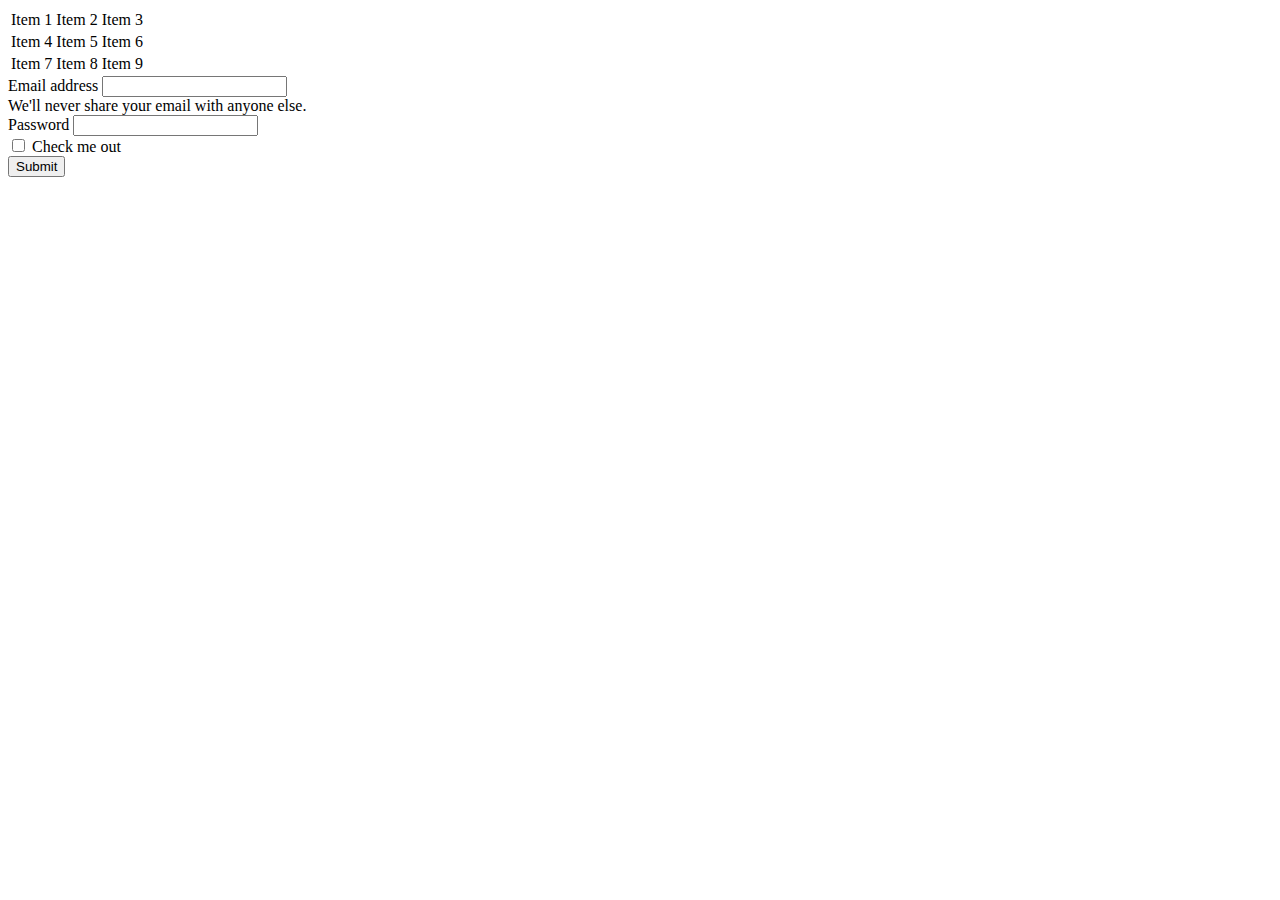
<file: index.html>
<!DOCTYPE html>
<html lang="en">
<head>
    <meta charset="UTF-8">
    <meta http-equiv="X-UA-Compatible" content="IE=edge">
    <meta name="viewport" content="width=device-width, initial-scale=1.0">
    <title>Bootstrap</title>
    <!-- CSS only -->
<link href="https://cdn.jsdelivr.net/npm/bootstrap@5.1.1/dist/css/bootstrap.min.css" rel="stylesheet" integrity="sha384-F3w7mX95PdgyTmZZMECAngseQB83DfGTowi0iMjiWaeVhAn4FJkqJByhZMI3AhiU" crossorigin="anonymous">
</head>
<body>
    
    <div class="container">
        <div class="row>
        <div class="col">
        <table class="table table-striped">
            <tr>
                <td>Item 1</td>
                <td>Item 2</td>
                <td>Item 3</td>
            </tr>
            <tr>
                <td>Item 4</td>
                <td>Item 5</td>
                <td>Item 6</td>
            </tr>
            <tr>
                <td>Item 7</td>
                <td>Item 8</td>
                <td>Item 9</td>
            </tr>
        </table>

        <form>
            <div class="mb-3">
              <label for="exampleInputEmail1" class="form-label">Email address</label>
              <input type="email" class="form-control" id="exampleInputEmail1" aria-describedby="emailHelp">
              <div id="emailHelp" class="form-text">We'll never share your email with anyone else.</div>
            </div>
            <div class="mb-3">
              <label for="exampleInputPassword1" class="form-label">Password</label>
              <input type="password" class="form-control" id="exampleInputPassword1">
            </div>
            <div class="mb-3 form-check">
              <input type="checkbox" class="form-check-input" id="exampleCheck1">
              <label class="form-check-label" for="exampleCheck1">Check me out</label>
            </div>
            <button type="submit" class="btn btn-primary">Submit</button>
          </form>


    <!-- JavaScript Bundle with Popper -->
<script src="https://cdn.jsdelivr.net/npm/bootstrap@5.1.1/dist/js/bootstrap.bundle.min.js" integrity="sha384-/bQdsTh/da6pkI1MST/rWKFNjaCP5gBSY4sEBT38Q/9RBh9AH40zEOg7Hlq2THRZ" crossorigin="anonymous"></script>
</body>
</html>
</file>
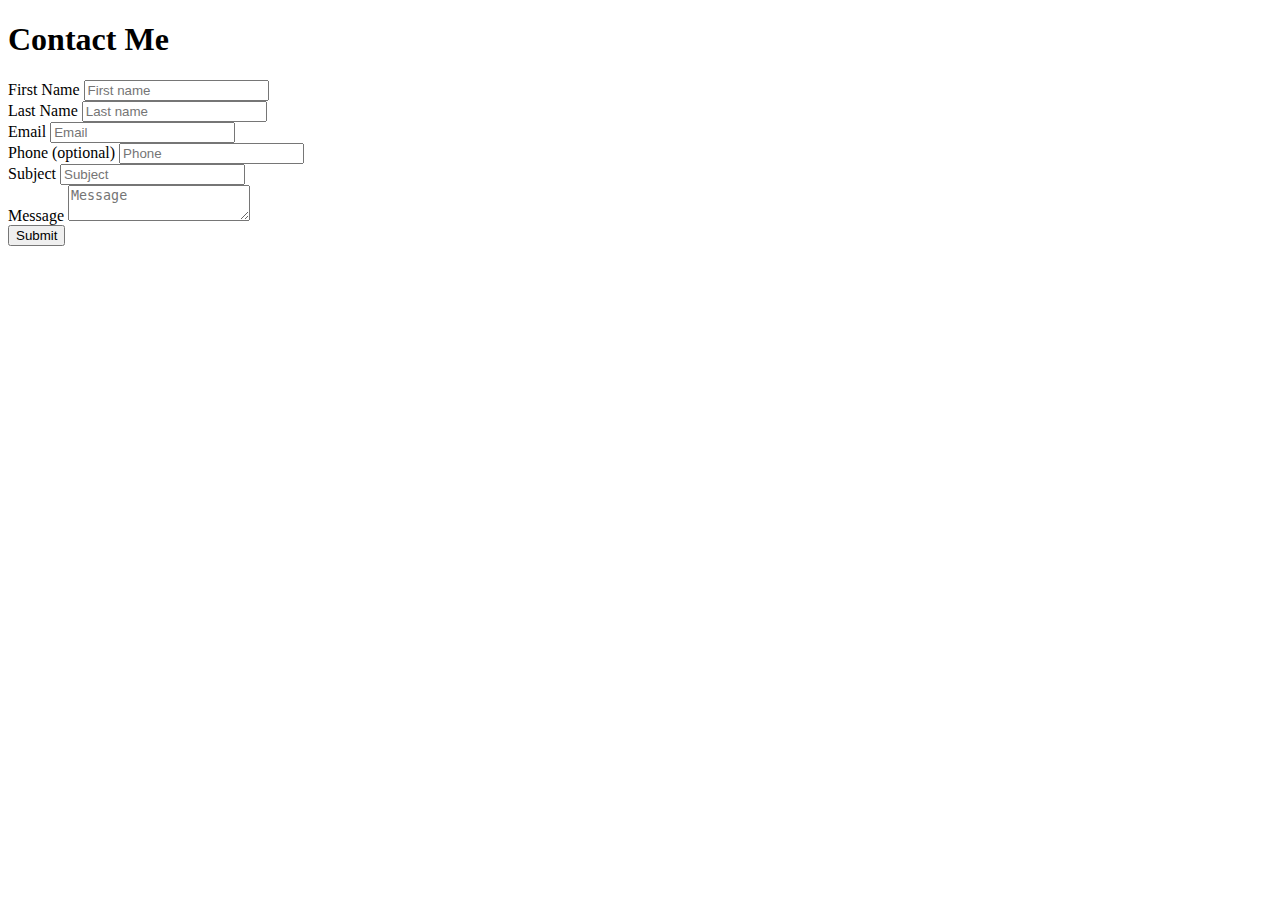
<file: form.html>
<!DOCTYPE html>
<html lang="en">
<head>
    <meta charset="UTF-8">
    <meta http-equiv="X-UA-Compatible" content="IE=edge">
    <meta name="viewport" content="width=device-width, initial-scale=1.0">
    <title>Document</title>
    <!-- CSS only -->
<link href="https://cdn.jsdelivr.net/npm/bootstrap@5.1.1/dist/css/bootstrap.min.css" rel="stylesheet" integrity="sha384-F3w7mX95PdgyTmZZMECAngseQB83DfGTowi0iMjiWaeVhAn4FJkqJByhZMI3AhiU" crossorigin="anonymous">
</head>
<body>
    <h1 class="text-center mb-3">Contact Me</h1>
    <form action="#">
        <div class="row mb-1">
            <div class="col">
                <label class="form-label">First Name</label>
                <input type="text" name="firstName" class="form-control" placeholder="First name"
                    aria-label="First name" required>
            </div>
            <div class="col">
                <label class="form-label">Last Name</label>
                <input type="text" name="lastName" class="form-control" placeholder="Last name"
                    aria-label="Last name" required>
            </div>
        </div>
        <div class="row mb-1">
            <div class="col">
                <label class="form-label">Email</label>
                <input type="email" name="email" class="form-control" placeholder="Email"
                    aria-label="Email" required>
            </div>
            <div class="col">
                <label class="form-label">Phone (optional)</label>
                <input type="text" name="phone" class="form-control" placeholder="Phone"
                    aria-label="Phone">
            </div>
        </div>
        <div class="row mb-1">
            <div class="col">
                <label class="form-label">Subject</label>
                <input type="text" name="subject" class="form-control" placeholder="Subject"
                    aria-label="Subject" required>
            </div>
        </div>
        <div class="row mb-1">
            <div class="col">
                <label class="form-label">Message</label>
                <textarea type="text" name="message" class="form-control" placeholder="Message"
                    aria-label="Message" required></textarea>
            </div>
        </div>
        <button type="submit" class="btn btn-primary mt-2">Submit</button>
    </form>
</body>
</html>
</file>
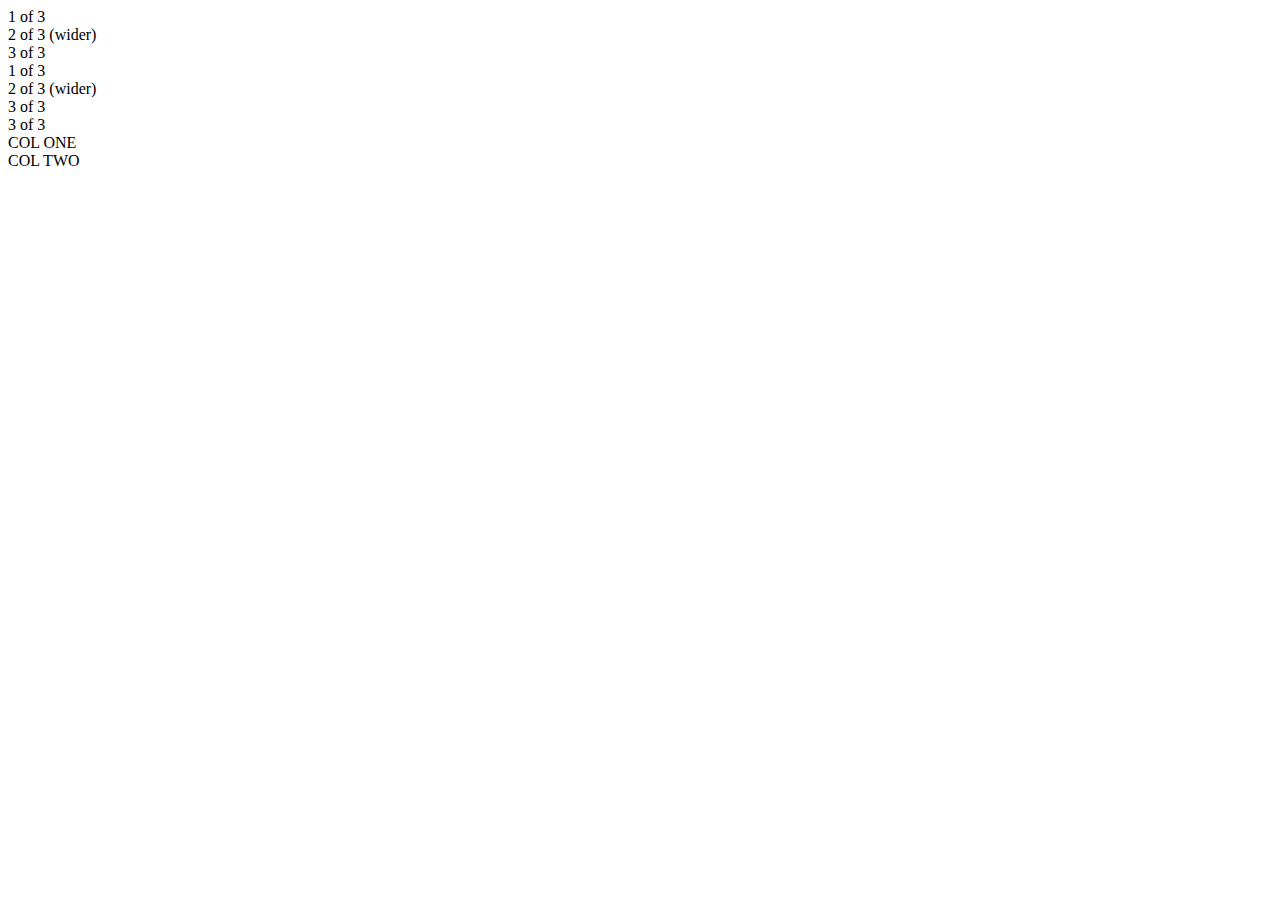
<file: grid.html>
<!DOCTYPE html>
<html lang="en">
<head>
    <meta charset="UTF-8">
    <meta http-equiv="X-UA-Compatible" content="IE=edge">
    <meta name="viewport" content="width=device-width, initial-scale=1.0">
    <title>Bootstrap</title>
    <!-- CSS only -->
    <link href="https://cdn.jsdelivr.net/npm/bootstrap@5.1.1/dist/css/bootstrap.min.css" rel="stylesheet" integrity="sha384-F3w7mX95PdgyTmZZMECAngseQB83DfGTowi0iMjiWaeVhAn4FJkqJByhZMI3AhiU" crossorigin="anonymous">
    <link rel="stylesheet" href="css/site.css">
</head>
<body>
    <div class="container">
        <div class="row">
          <div class="col border bg-dark text-light">
            1 of 3
          </div>
          <div class="col-6 border bg-dark text-light">
            2 of 3 (wider)
          </div>
          <div class="col border bg-dark text-light">
            3 of 3
          </div>
        </div>
        <div class="row">
          <div class="col-3 border bg-dark text-light">
            1 of 3
          </div>
          <div class="col-5 border bg-dark text-light">
            2 of 3 (wider)
          </div>
          <div class="col-2 border bg-dark text-light">
            3 of 3
          </div>
          <div class="col-2 border bg-dark text-light">
            3 of 3
          </div>
        </div>
        <div class="row">
            <div class="col-12 col-md-6 border bg-dark text-light">
                COL ONE
            </div>
            <div class="col-12 col-md-6 border bg-dark text-light">
                COL TWO
            </div>
        </div>
      </div>
    
    <!-- JavaScript Bundle with Popper -->
    <script src="https://cdn.jsdelivr.net/npm/bootstrap@5.1.1/dist/js/bootstrap.bundle.min.js" integrity="sha384-/bQdsTh/da6pkI1MST/rWKFNjaCP5gBSY4sEBT38Q/9RBh9AH40zEOg7Hlq2THRZ" crossorigin="anonymous"></script>
</body>
</html>
</file>
<file: css/site.css>
.border
border: 1px solid blue;
</file>
